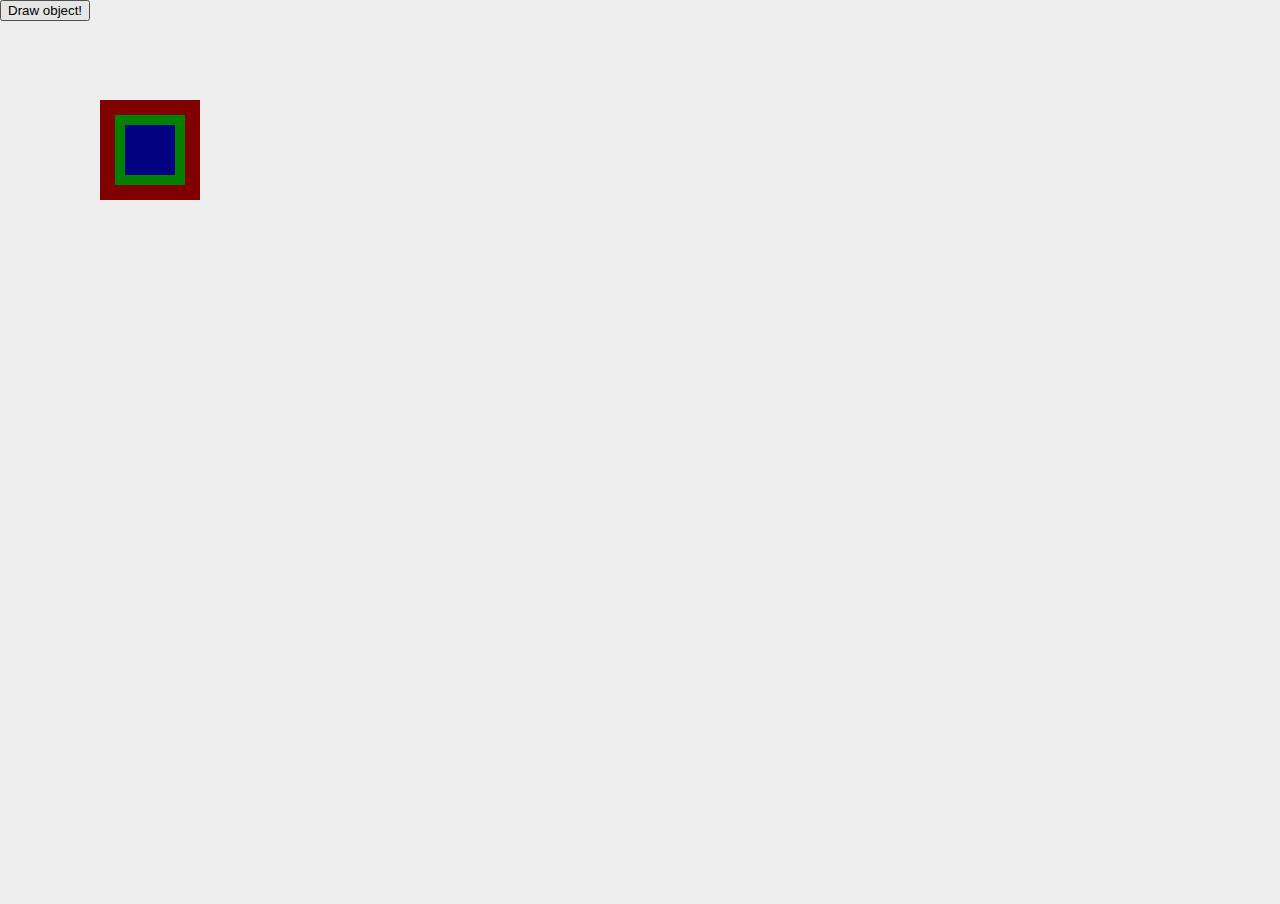
<file: canvas/index.html>
<!DOCTYPE html>
<html lang="en-us">
  <head>
    <meta charset="utf-8">
    <meta name="viewport" content="width=device-width, initial-scale=1.0">
    <title>Canvas API example: circles</title>
    <script src="draw.js" defer></script>
    <link href="style.css" rel="stylesheet">
  </head>
  <body>
    <button id="btn">Draw object!</button>
    <canvas id="drawArea">
      <p>Canvas API not supported</p>
    </canvas>
  </body>
</html>
</file>
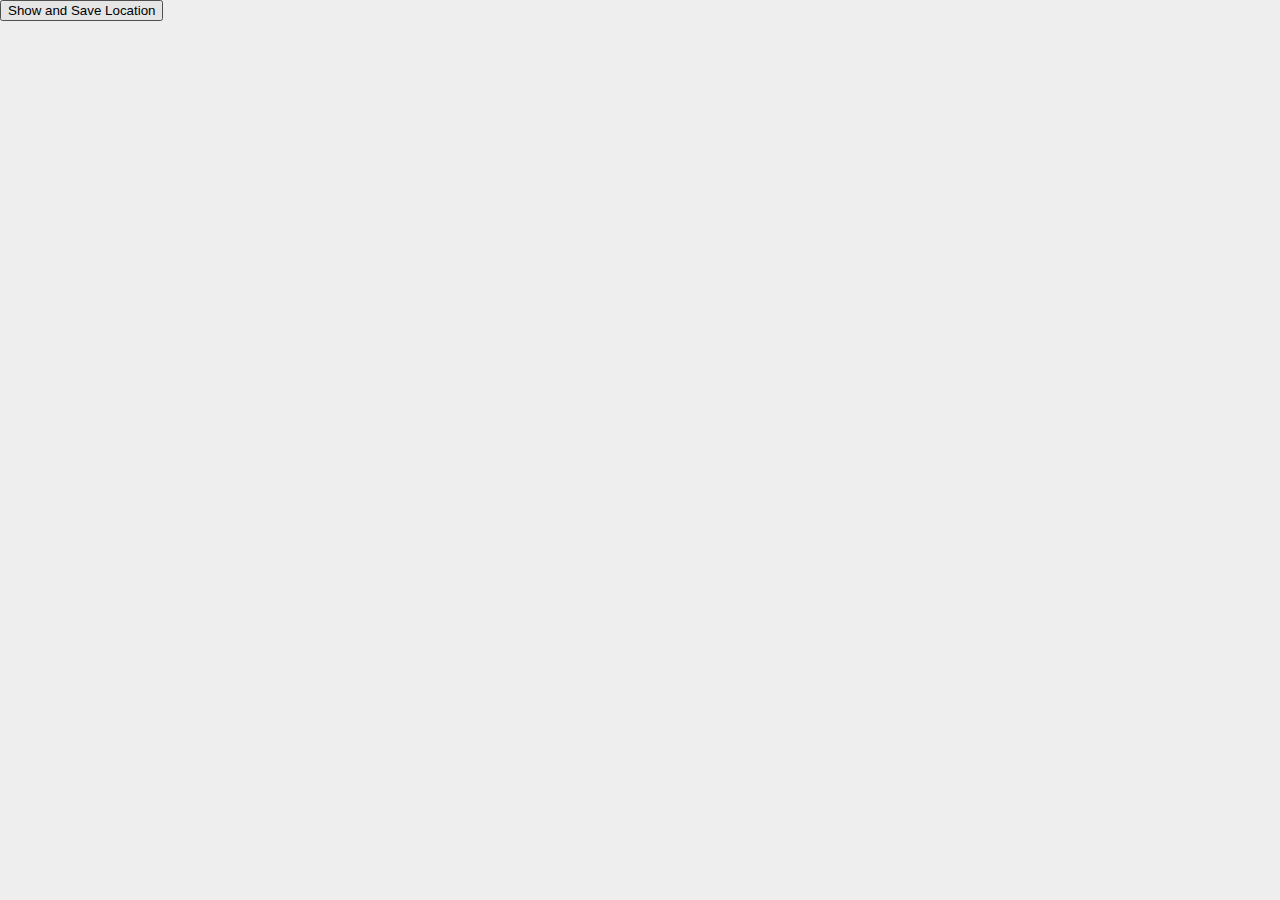
<file: location/index.html>
<!DOCTYPE html>
<html lang="en-us">
  <head>
    <meta charset="utf-8">
    <meta name="viewport" content="width=device-width, initial-scale=1.0">
    <title>Image Capture API example: Take a photo</title>
    <script src="location.js" defer></script>
    <link href="style.css" rel="stylesheet">
  </head>
  <body>
    <button id="btn">Show and Save Location</button>
    <p id="loc"></p>
    <a id="map-link"></a>
    </canvas>
  </body>
</html>
</file>
<file: canvas/style.css>
body {
  margin: 0;
  overflow: hidden;
  background: #eee;
}

#btn {
	position: absolute;
	display: block;
	margin: 0 auto;
}
</file>
<file: location/style.css>
body {
  margin: 0;
  overflow: hidden;
  background: #eee;
}

#btn {
	display: block;
}
</file>
